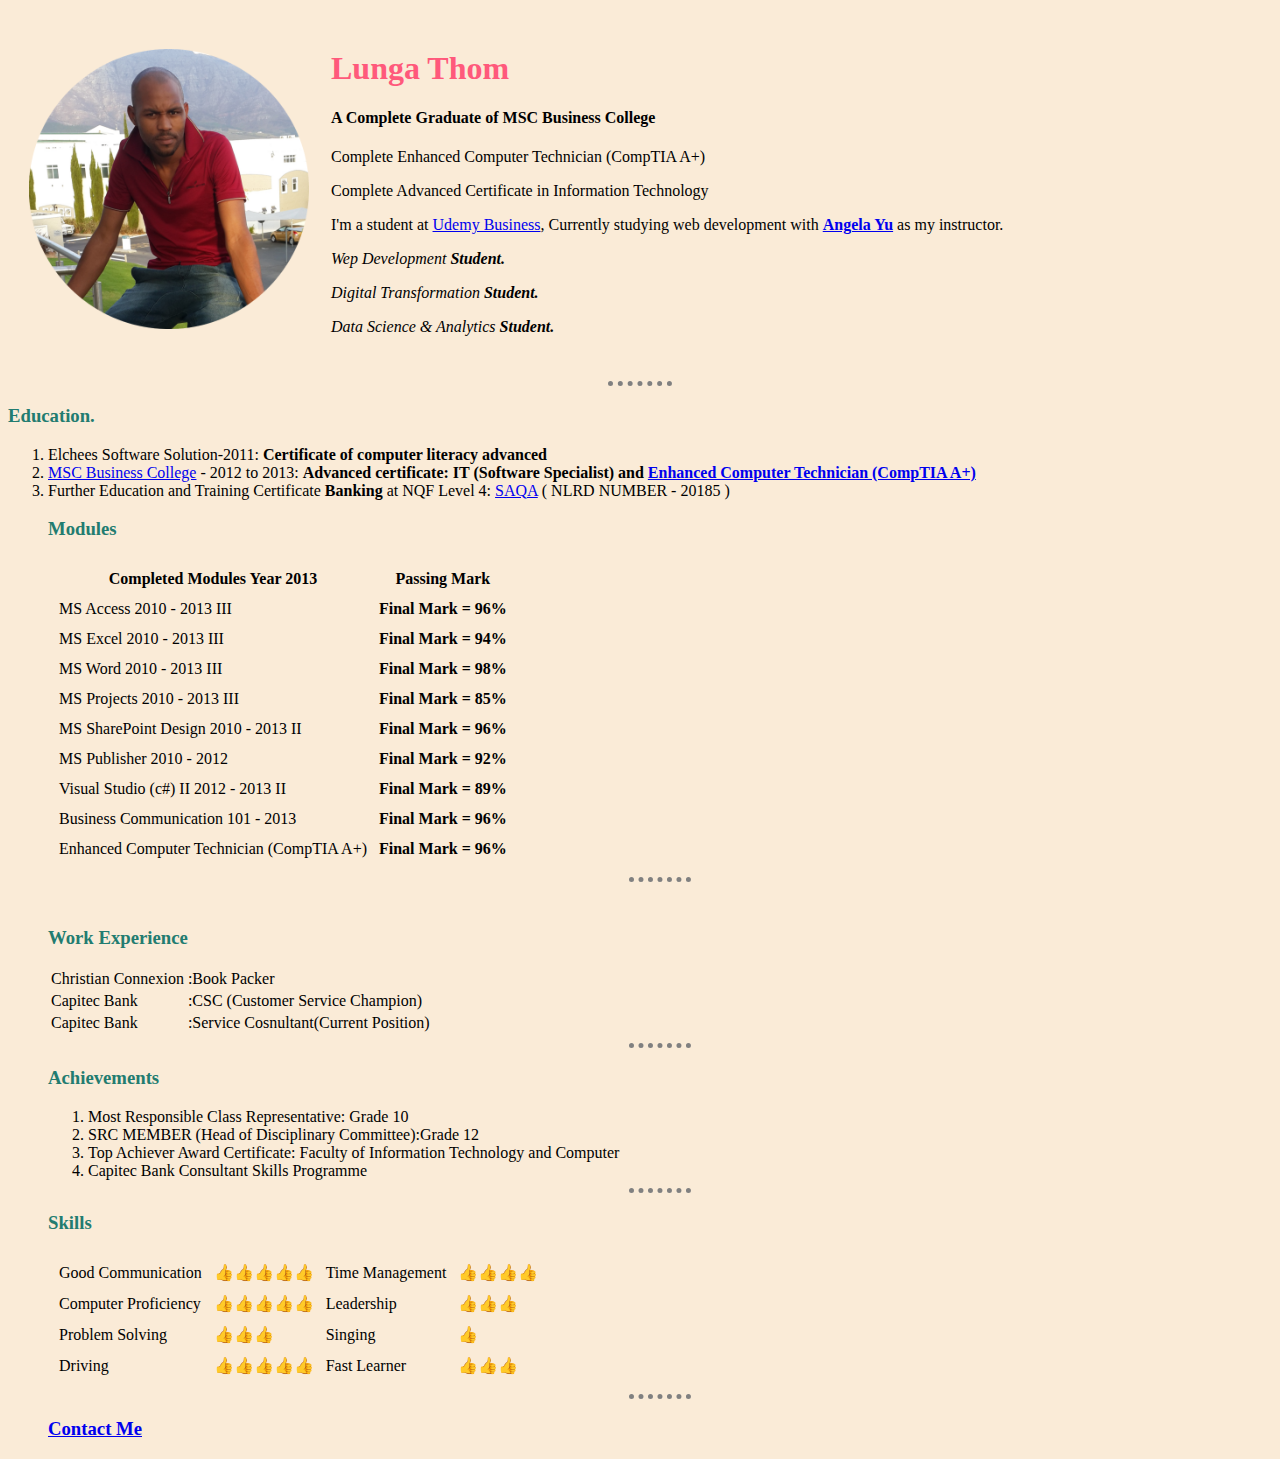
<file: index.html>
<!DOCTYPE html>
<html lang="en" dir="ltr">
<link rel="stylesheet" href="css/styles.css">

</head>

<body>
  <meta charset="utf-8">
  <title>Lunga Thom's Personal Site</title>
  </head>
  <table cellspacing="20">
    <tr>
      <td> <img src="images/lunga profile 3.png" alt="lunga's profile picture 2"></td>
      <td>
        <h1>Lunga Thom</h1>
        <h4>A Complete Graduate of MSC Business College</h4>
        <p>Complete Enhanced Computer Technician (CompTIA A+)</p>
        <p>Complete Advanced Certificate in Information Technology</p>
        <p>I'm a student at <a href="https://business.udemy.com/">Udemy Business</a>, Currently studying web development with <strong><a href="https://www.appbrewery.com/">Angela Yu</a></strong> as my instructor. </p>
        <p><em>Wep Development <strong>Student.</strong></em></p>
        <p><em>Digital Transformation <strong>Student.</strong></em></p>
        <p><em>Data Science & Analytics <strong>Student.</strong></em></p>
      </td>
    </tr>
  </table>
  <hr>
  <h3><strong>Education.</strong></h3>
  <ol>
    <li>Elchees Software Solution-2011: <strong>Certificate of computer literacy advanced</strong></li>
    <li><a href="https://www.msccollege.co.za/">MSC Business College</a> - 2012 to 2013: <strong>Advanced certificate: IT (Software Specialist) and <a href="https://www.professormesser.com/">Enhanced Computer Technician (CompTIA A+)</a></strong></li>
    <li>Further Education and Training Certificate <strong>Banking</strong> at NQF Level 4: <a href="https://www.saqa.org.za">SAQA</a> ( NLRD NUMBER - 20185 ) </li>
    </<ol>
    <h3>Modules</h3>
    <ul>
    </ul>
    <table cellspacing="10">
      <thead>
        <tr>
          <th>Completed Modules Year 2013</th>
          <th>Passing Mark</th>
        </tr>
      </thead>
      <tbody>
        <tr>
          <td>MS Access 2010 - 2013 III </td>
          <td><strong>Final Mark = 96%</strong></td>
        </tr>
        <tr>
          <td>MS Excel 2010 - 2013 III</td>
          <td><strong>Final Mark = 94%</strong></td>
        </tr>
        <tr>
          <td>MS Word 2010 - 2013 III</td>
          <td><strong>Final Mark = 98%</strong></td>
        </tr>
        <tr>
          <td>MS Projects 2010 - 2013 III</td>
          <td><strong>Final Mark = 85%</strong></td>
        </tr>
        <tr>
          <td>MS SharePoint Design 2010 - 2013 II</td>
          <td><strong>Final Mark = 96%</strong></td>
        </tr>
        <tr>
          <td>MS Publisher 2010 - 2012</td>
          <td><strong>Final Mark = 92%</strong></td>
        </tr>
        <tr>
          <td>Visual Studio (c#) II 2012 - 2013 II</td>
          <td><strong>Final Mark = 89%</strong></td>
        </tr>
        <tr>
          <td>Business Communication 101 - 2013</td>
          <td><strong>Final Mark = 96%</strong></td>
        </tr>
        <tr>
          <td>Enhanced Computer Technician (CompTIA A+) </td>
          <td><strong>Final Mark = 96%</strong></td>
        </tr>
      </tbody>

    </table>
    <hr>
    <br>
    <h3>Work Experience</h3>
    <table>
      <tr>
        <td>Christian Connexion</td>
        <td>:Book Packer</td>
      </tr>
      <tr>
        <td>Capitec Bank</td>
        <td>:CSC (Customer Service Champion)</td>
      </tr>
      <tr>
        <td>Capitec Bank</td>
        <td>:Service Cosnultant(Current Position)</td>
      </tr>
    </table>
    <hr>

    <h3>Achievements</h3>
    <ol>
      <li>Most Responsible Class Representative: Grade 10</li>
      <li>SRC MEMBER (Head of Disciplinary Committee):Grade 12</li>
      <li>Top Achiever Award Certificate: Faculty of Information Technology and Computer</li>
      <li>Capitec Bank Consultant Skills Programme</li>
    </ol>
    <hr>

    <h3>Skills</h3>
    <table cellspacing="10">
      <tr>
        <td>Good Communication</td>
        <td>👍👍👍👍👍</td>
        <td>Time Management</td>
        <td>👍👍👍👍</td>
      </tr>
      <tr>
        <td>Computer Proficiency</td>
        <td>👍👍👍👍👍</td>
        <td>Leadership</td>
        <td>👍👍👍</td>
      </tr>
      <tr>
        <td>Problem Solving</td>
        <td>👍👍👍</td>
        <td>Singing</td>
        <td>👍</td>
      </tr>
      <tr>
        <td>Driving</td>
        <td>👍👍👍👍👍</td>
        <td>Fast Learner</td>
        <td>👍👍👍</td>
      </tr>
    </table>
    <hr>
    <h3><strong><a href="contact.html">Contact Me</a></strong></h3>
</body>

</html>
</file>
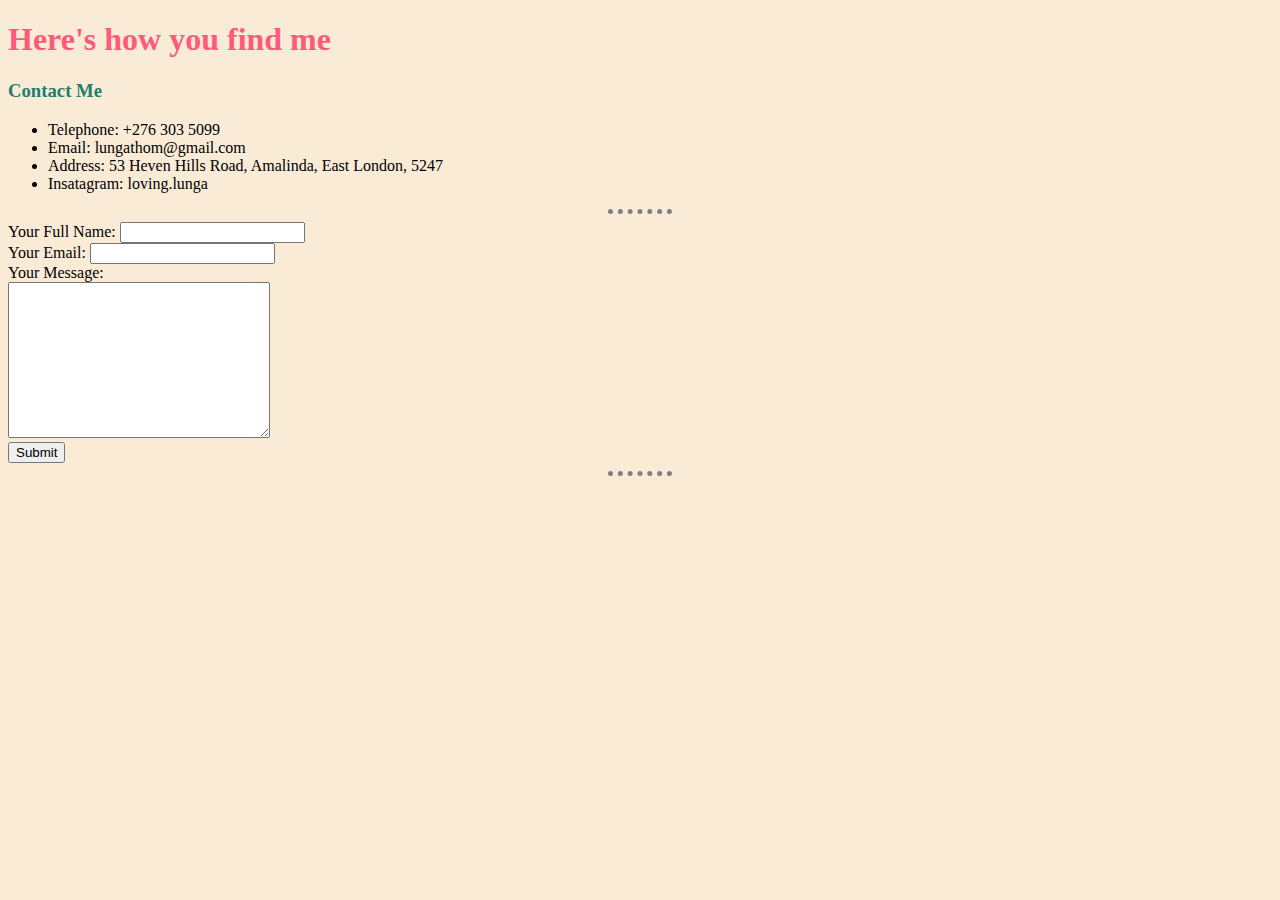
<file: contact.html>
<!DOCTYPE html>
<html lang="en" dir="ltr">
<link rel="stylesheet" href="css/styles.css">

<head>
  <h1><strong>Here's how you find me</strong></h1>
  <meta charset="utf-8">
  <title></title>
  <h3>Contact Me
  </h3>
</head>
<ul>
  <li>Telephone: +276 303 5099</li>
  <li>Email: lungathom@gmail.com</li>
  <li>Address: 53 Heven Hills Road, Amalinda, East London, 5247</li>
  <li>Insatagram: loving.lunga</li>
</ul>
<hr>
<form action="mailto: skylitsa001@gmail.com" method="post" enctype="text/plain">
  <label>Your Full Name:</label>
  <input type="text" name="Your full name" value=""><br>
  <label>Your Email:</label>
  <input type="email" name="Your email" value=""><br>
  <label>Your Message:</label><br>
  <textarea name="Your message" rows="10" cols="30"></textarea><br>
  <input type="submit" name="">
</form>

<hr>

<body>

</body>

</html>
</file>
<file: css/styles.css>
img {
  height: 280px;
}
body {
  background-color: antiquewhite;
}
hr {
  border-style: none;
  border-top-style: dotted;
  border-color: greey;
  border-width: 5px;
  width: 5%;
}
h1 {
  color: #FF597B;
}
h3 {
  color: #227C70;
}
</file>
